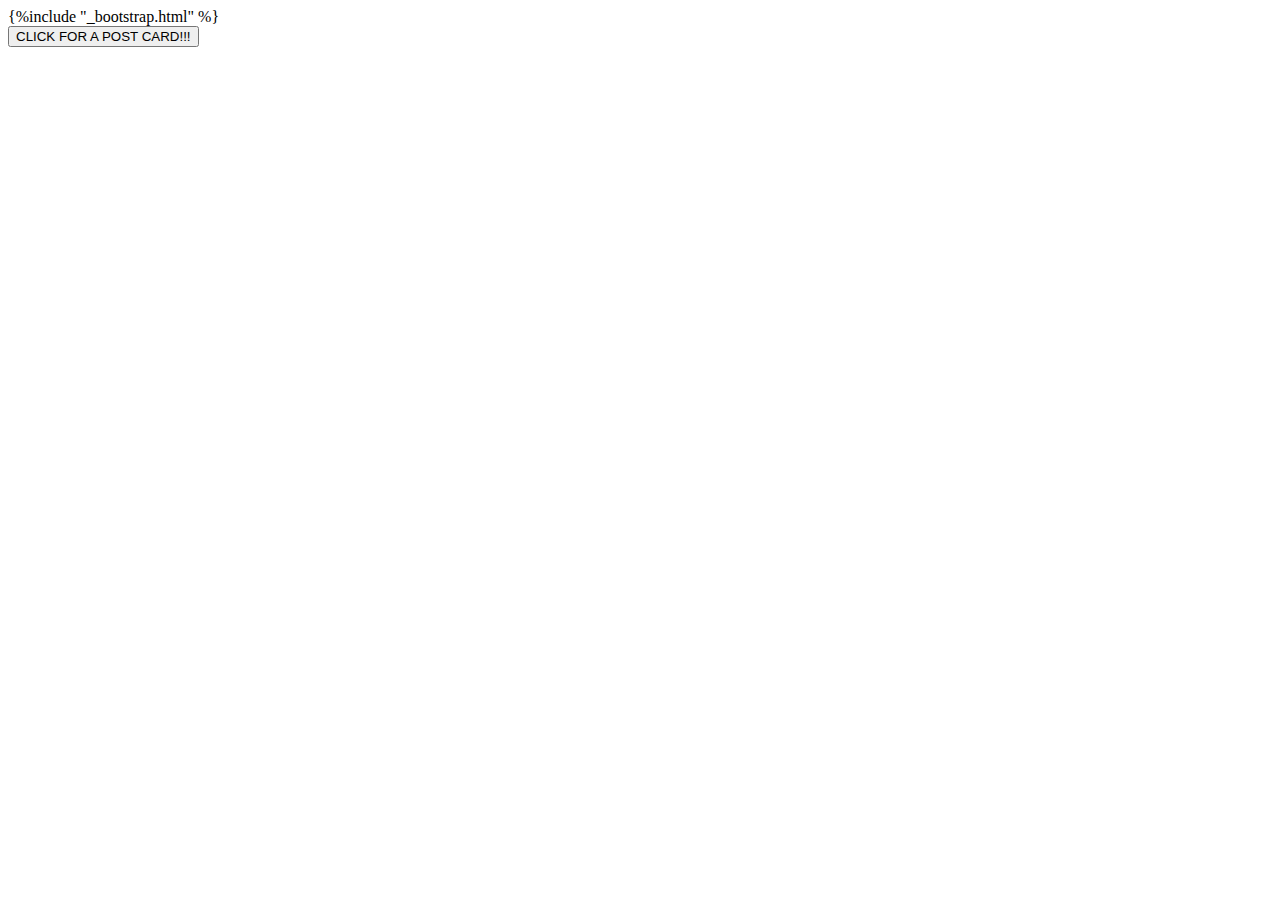
<file: templates/index.html>
<!DOCTYPE html>
<html lang="en" data-bs-theme="dark">
<head>
    <meta charset="UTF-8">
    <title>Home</title>

    {%include "_bootstrap.html" %}
</head>
<body>
<div class="box">
    <div class="ubuntu-medium">
        <a href="/register">
            <button class="btn" type="button">CLICK FOR A POST CARD!!!</button>
        </a>
    </div>
</div>
</body>
</html>
</file>
